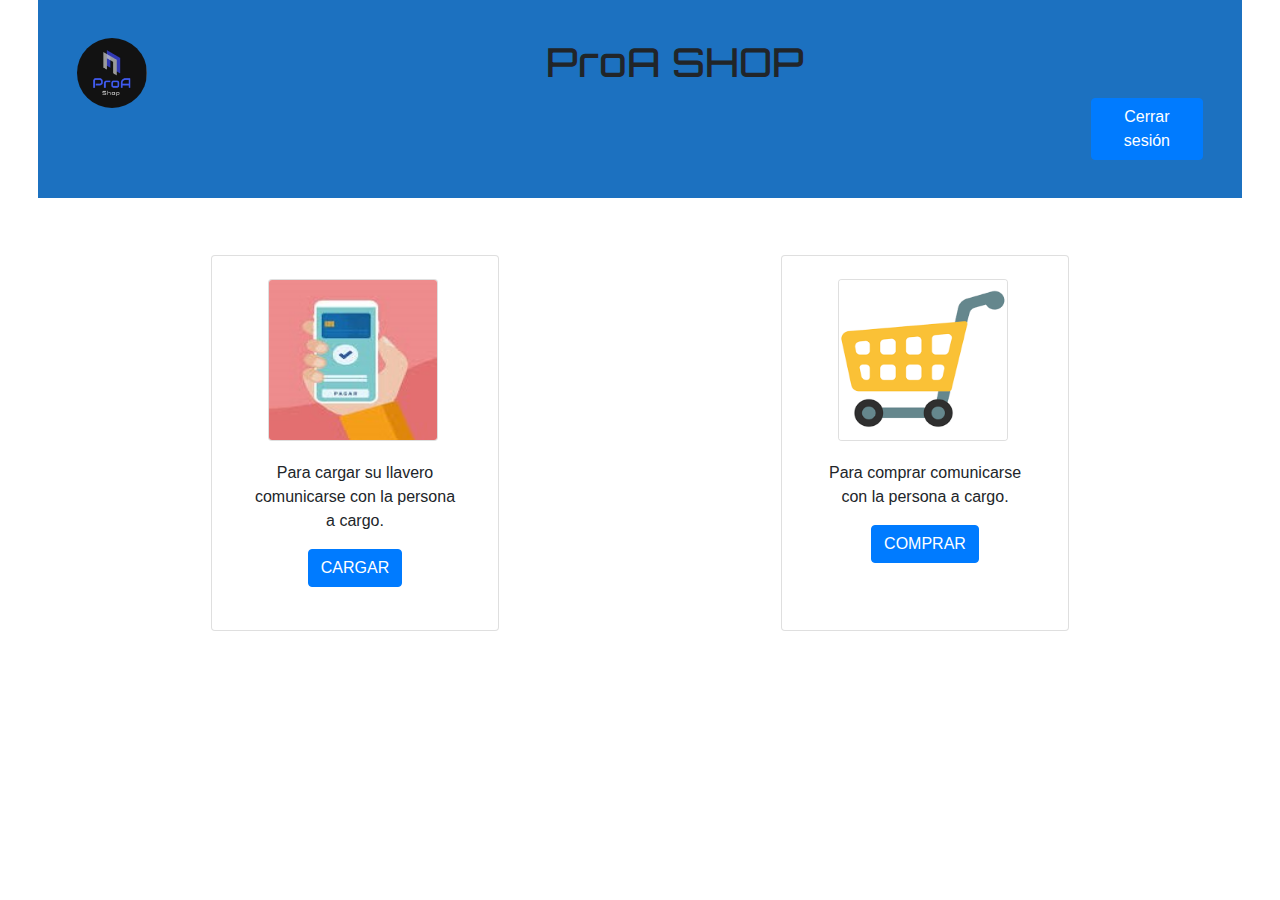
<file: Proyecto_kiosco.html>
<!DOCTYPE html> 
<head> 
    <meta charset="UTF-8"> 
    <meta name="viewport" content="width-device-width, initial scale=1, shrink-to-fit=no ">
    <link rel="stylesheet" href="styles/Proyecto.css">
    <link rel="stylesheet" href="https://stackpath.bootstrapcdn.com/bootstrap/4.4.1/css/bootstrap.min.css" integrity="sha384-Vkoo8x4CGsO3+Hhxv8T/Q5PaXtkKtu6ug5TOeNV6gBiFeWPGFN9MuhOf23Q9Ifjh" crossorigin="anonymous">
    <link href="https://fonts.googleapis.com/css2?family=Orbitron&display=swap" rel="stylesheet">
    <title>Proyecto kiosco </title>
</head>  
<header> 
   <h1> ProA SHOP
     <img src="img/kiosco.jpeg" class="rounded-circle" align="left" width="70">   
   </h1> 
   <div> 
    
  <a class="btn btn-primary" href="index.html" role="button">Cerrar sesión</a>
   </div>

</header>

<body>  
 <section>
    <div class="container"> 
        <div class="row"> 
                <div class="card imagen" style="width: 18rem;">
                 <img src="img/cargar.jpg" class="card"  height="162" width="170" >
                  <div class="card-body">
                    <p class="card-text">Para cargar su llavero comunicarse con la persona a cargo.</p>
                    <a href class="btn btn-primary">CARGAR</a>
                  </div>
                </div>
              <div class="card imagen" style="width: 18rem;">
                   <img src="img/carrito.png" class="card" height="162" width="170" >
                 <div class="card-body">
                   <p class="card-text">Para comprar comunicarse con la persona a cargo.</p>
                   <a href="#" class="btn btn-primary">COMPRAR</a>
                 </div>
              </div>

        </div>
    </div>
 </section>

    
    <script src="https://code.jquery.com/jquery-3.4.1.slim.min.js" integrity="sha384-J6qa4849blE2+poT4WnyKhv5vZF5SrPo0iEjwBvKU7imGFAV0wwj1yYfoRSJoZ+n" crossorigin="anonymous"></script>
    <script src="https://cdn.jsdelivr.net/npm/popper.js@1.16.0/dist/umd/popper.min.js" integrity="sha384-Q6E9RHvbIyZFJoft+2mJbHaEWldlvI9IOYy5n3zV9zzTtmI3UksdQRVvoxMfooAo" crossorigin="anonymous"></script>
    <script src="https://stackpath.bootstrapcdn.com/bootstrap/4.4.1/js/bootstrap.min.js" integrity="sha384-wfSDF2E50Y2D1uUdj0O3uMBJnjuUD4Ih7YwaYd1iqfktj0Uod8GCExl3Og8ifwB6" crossorigin="anonymous"></script>
</body>
</file>
<file: styles/Proyecto.css>
header h1{
    font-family: 'Orbitron', sans-serif;
}
header{
    padding: 3%; 
    background-color: rgb(28, 113, 192); 
    text-align: center; 
    margin-left: 3%; 
    margin-right: 3%; 
    
}  

.operacion{
    text-align: center; 
    padding: 12%;
    border: 5px solid rgb(28, 113, 192); 
   
}  
input{ 
    border:solid rgb(2, 70, 134);
    background-color: rgb(28, 113, 192);
}  

.imagen { 
    margin-top: 5%;
   
    padding: 2%; 
    text-align: center; 
    width: 50%;
    display: block;
    margin-left: auto;
    margin-right: auto;
}  
.imagen img{
    margin-left: 14%;
}

header div{
    margin-top: 1%;
    margin-left: 90%;
    
}
</file>
